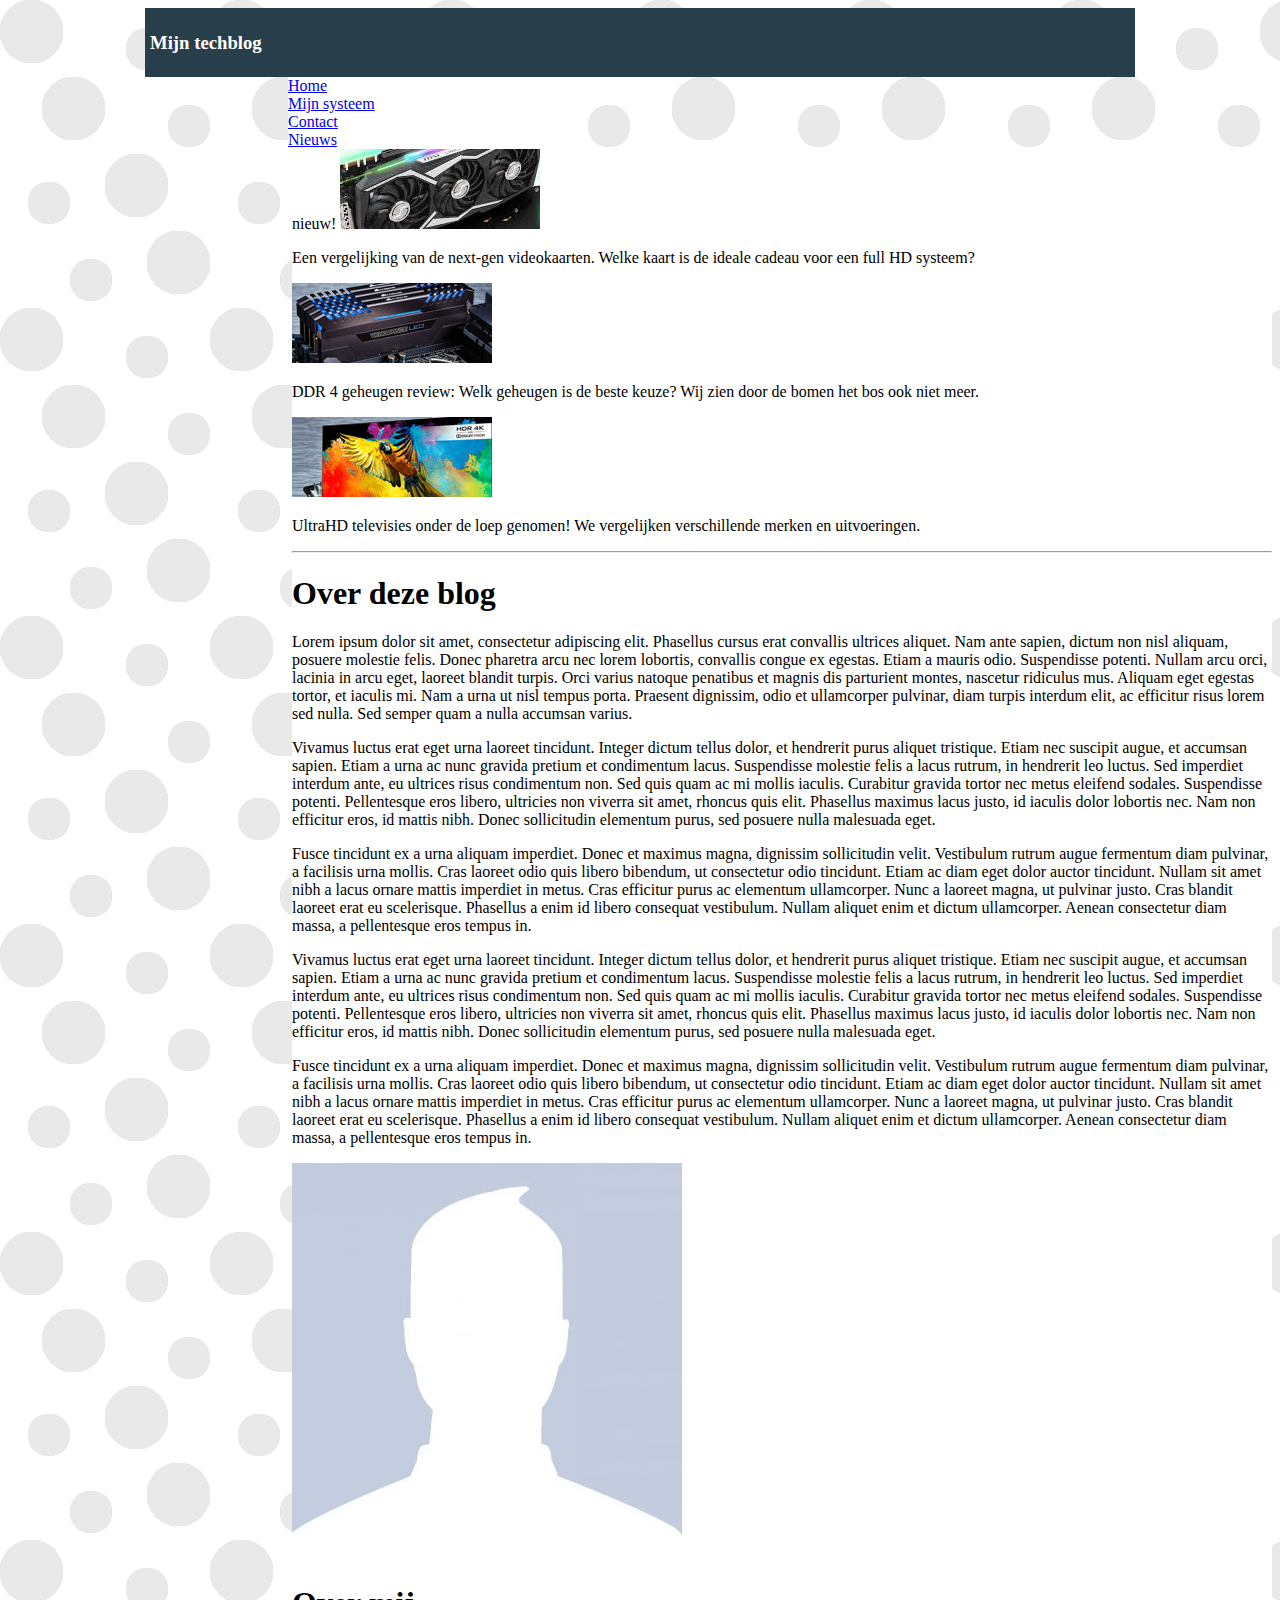
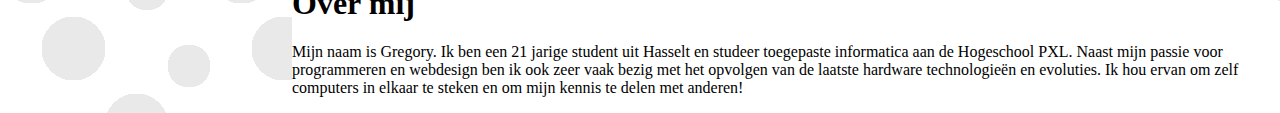
<file: oef2/index.html>
<!DOCTYPE html>
<html lang="nl">

<head>
    <title>Mijn techblog</title>
    <meta charset="UTF-8">
    <link rel="stylesheet" href="stylesheet.css">
</head>

<body>
    <header>
        <h3>Mijn techblog</h3>
    </header>
    <main>
        <nav>
            <a href="index.html">Home</a>
            <a href="mijnsysteem.html">Mijn systeem</a>
            <a href="contact.html">Contact</a>
            <a href="#">Nieuws</a>

        </nav>
        <div>


        <section id="content">
            <article>
                <span id="nieuw">nieuw!</span>
                <img src="assets/gpu.png" alt="GPU" />
                <p>Een vergelijking van de next-gen videokaarten. Welke kaart is de ideale cadeau voor een full HD systeem?</p>
            </article>
            <article>
                <img src="assets/ddr4mem.png" alt="RAM" />
                <p>DDR 4 geheugen review: Welk geheugen is de beste keuze? Wij zien door de bomen het bos ook niet meer.</p>
            </article>
            <article>
                <img src="assets/uhdtv.png" alt="UHDTV" />
                <p>UltraHD televisies onder de loep genomen! We vergelijken verschillende merken en uitvoeringen.</p>
            </article>
            <hr/>
            <h1>Over deze blog</h1>
            <p>Lorem ipsum dolor sit amet, consectetur adipiscing elit. Phasellus cursus erat convallis ultrices aliquet. Nam ante sapien, dictum non nisl aliquam, posuere molestie felis. Donec pharetra arcu nec lorem lobortis, convallis congue ex egestas.
                Etiam a mauris odio. Suspendisse potenti. Nullam arcu orci, lacinia in arcu eget, laoreet blandit turpis. Orci varius natoque penatibus et magnis dis parturient montes, nascetur ridiculus mus. Aliquam eget egestas tortor, et iaculis mi.
                Nam a urna ut nisl tempus porta. Praesent dignissim, odio et ullamcorper pulvinar, diam turpis interdum elit, ac efficitur risus lorem sed nulla. Sed semper quam a nulla accumsan varius.</p>
            <p>
                Vivamus luctus erat eget urna laoreet tincidunt. Integer dictum tellus dolor, et hendrerit purus aliquet tristique. Etiam nec suscipit augue, et accumsan sapien. Etiam a urna ac nunc gravida pretium et condimentum lacus. Suspendisse molestie felis a lacus
                rutrum, in hendrerit leo luctus. Sed imperdiet interdum ante, eu ultrices risus condimentum non. Sed quis quam ac mi mollis iaculis. Curabitur gravida tortor nec metus eleifend sodales. Suspendisse potenti. Pellentesque eros libero, ultricies
                non viverra sit amet, rhoncus quis elit. Phasellus maximus lacus justo, id iaculis dolor lobortis nec. Nam non efficitur eros, id mattis nibh. Donec sollicitudin elementum purus, sed posuere nulla malesuada eget.
            </p>
            <p>
                Fusce tincidunt ex a urna aliquam imperdiet. Donec et maximus magna, dignissim sollicitudin velit. Vestibulum rutrum augue fermentum diam pulvinar, a facilisis urna mollis. Cras laoreet odio quis libero bibendum, ut consectetur odio tincidunt. Etiam ac
                diam eget dolor auctor tincidunt. Nullam sit amet nibh a lacus ornare mattis imperdiet in metus. Cras efficitur purus ac elementum ullamcorper. Nunc a laoreet magna, ut pulvinar justo. Cras blandit laoreet erat eu scelerisque. Phasellus
                a enim id libero consequat vestibulum. Nullam aliquet enim et dictum ullamcorper. Aenean consectetur diam massa, a pellentesque eros tempus in.
            </p>
            <p>
                Vivamus luctus erat eget urna laoreet tincidunt. Integer dictum tellus dolor, et hendrerit purus aliquet tristique. Etiam nec suscipit augue, et accumsan sapien. Etiam a urna ac nunc gravida pretium et condimentum lacus. Suspendisse molestie felis a lacus
                rutrum, in hendrerit leo luctus. Sed imperdiet interdum ante, eu ultrices risus condimentum non. Sed quis quam ac mi mollis iaculis. Curabitur gravida tortor nec metus eleifend sodales. Suspendisse potenti. Pellentesque eros libero, ultricies
                non viverra sit amet, rhoncus quis elit. Phasellus maximus lacus justo, id iaculis dolor lobortis nec. Nam non efficitur eros, id mattis nibh. Donec sollicitudin elementum purus, sed posuere nulla malesuada eget.
            </p>
            <p>
                Fusce tincidunt ex a urna aliquam imperdiet. Donec et maximus magna, dignissim sollicitudin velit. Vestibulum rutrum augue fermentum diam pulvinar, a facilisis urna mollis. Cras laoreet odio quis libero bibendum, ut consectetur odio tincidunt. Etiam ac
                diam eget dolor auctor tincidunt. Nullam sit amet nibh a lacus ornare mattis imperdiet in metus. Cras efficitur purus ac elementum ullamcorper. Nunc a laoreet magna, ut pulvinar justo. Cras blandit laoreet erat eu scelerisque. Phasellus
                a enim id libero consequat vestibulum. Nullam aliquet enim et dictum ullamcorper. Aenean consectetur diam massa, a pellentesque eros tempus in.
            </p>
            <img id="mezelf" src="assets/gregory.png" alt="profielfoto" />
            <h1>Over mij</h1>

            <p>Mijn naam is <span>Gregory</span>. Ik ben een 21 jarige student uit Hasselt en studeer toegepaste informatica aan de <span>Hogeschool PXL</span>. Naast mijn passie voor programmeren en webdesign ben ik ook
                zeer vaak bezig met het opvolgen van de laatste hardware technologieën en evoluties. Ik hou ervan om zelf computers in elkaar te steken en om mijn kennis te delen met anderen!</p>
        </section>
        </div>
    </main>
</body>

</html>
</file>
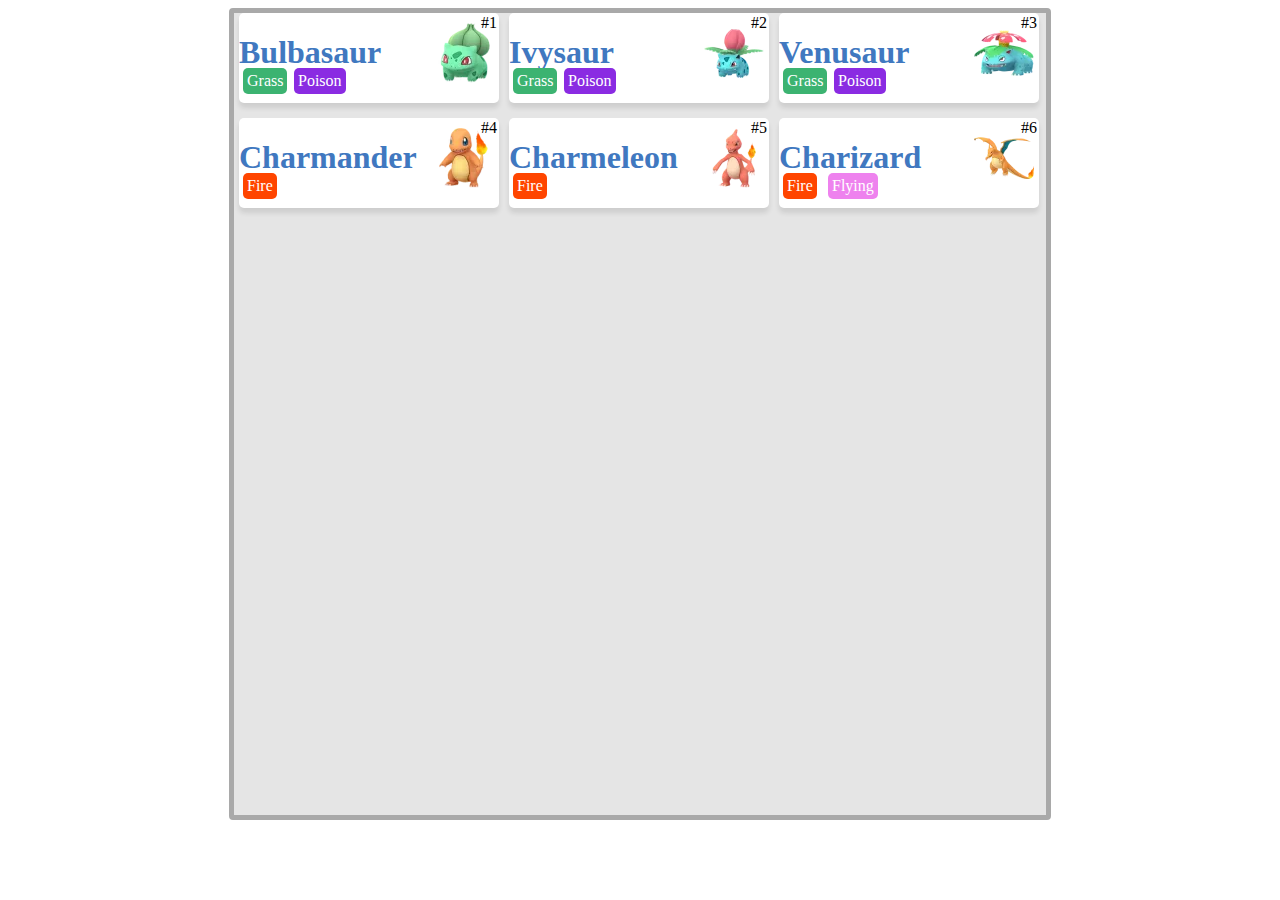
<file: oefening_1/index.html>
<!DOCTYPE html>
<html lang="en">

<head>
    <title>Pokedex</title>
    <meta charset="UTF-8">
    <link rel="stylesheet" href="stijl.css"/>
</head>

<body>
<main>
    <article id="pokedooslinks">
        <h1>Bulbasaur</h1>
        <section class="typeoverview">
            <span class="type grass">Grass</span>
            <span class="type poison">Poison</span>
        </section>
        <img src="img/1.png" alt="1">
        <span class="pokenumber">#1</span>
    </article>
    <article id="pokedooslinks">
        <h1>Ivysaur</h1>
        <section class="typeoverview">
            <span class="type grass">Grass</span>
            <span class="type poison">Poison</span>
        </section>
        <img src="img/2.png" alt="2">
        <span class="pokenumber">#2</span>
    </article>
    <article id="pokedooslinks">
        <h1>Venusaur</h1>
        <section class="typeoverview">
            <span class="type grass">Grass</span>
            <span class="type poison">Poison</span>
        </section>
        <img src="img/3.png" alt="3">
        <span class="pokenumber">#3</span>
    </article>
    <article id="pokedooslinks">
        <h1>Charmander</h1>
        <section class="typeoverview">
            <span class="type fire">Fire</span>
        </section>
        <img src="img/4.png" alt="4">
        <span class="pokenumber">#4</span>
    </article>
    <article id="pokedooslinks">
        <h1>Charmeleon</h1>
        <section class="typeoverview">
            <span class="type fire">Fire</span>
        </section>
        <img src="img/5.png" alt="5">
        <span class="pokenumber">#5</span>
    </article>
    <article id="pokedooslinks">
        <h1>Charizard</h1>
        <section class="typeoverview">
            <span class="type fire">Fire</span>
            <span class="type flying">Flying</span>
        </section>
        <img src="img/6.png" alt="6">
        <span class="pokenumber">#6</span>
    </article>
    <!-- Source : https://pokemon.gameinfo.io/ -->
</main>
</body>
</file>
<file: oef2/stylesheet.css>
header {
    border-width: 5px;
    background-color: #283e4a;
    color: white;
    padding: 5px;
    width: 980px;
    margin-left: auto;
    margin-right: auto;
}

body {
    background-image: url("assets/bgimage.png");
}


nav {
    width: 294px;
    background-color: white;
    position: relative;
    margin-left: 280px;
    margin-right: auto;

}

a {
    display: block;
}

#content {
    margin-left: 20px;
    margin-right: auto;
    width: 980px;
    background-color: white;
    float: right;
}
</file>
<file: oefening_1/stijl.css>
* {
    box-sizing: border-box;
}

main {
    width: 822px;
    height: 812px;
    margin: 0 auto;
    border: 5px solid darkgray;
    border-radius: 4px;
    background-color: #e5e5e5;
}

article {
    width: 260px;
    height: 90px;
    margin-left: 5px;
    margin-right: 5px;
    margin-bottom: 15px;
    float: left;
    border-radius: 5px;
    background-color: white;
    position: relative;
    box-shadow: 0 5px 5px rgba(0, 0, 0, 0.1)
}

h1 {
    color: #4078c0;
}

article img {
    position: absolute;
    right: 5px;
    top: 10px;
}

.pokenumber {
    position: absolute;
    right: 2px;
    top: 1px;
}

.grass {
    position: absolute;
    background-color: mediumseagreen;
    border-radius: 5px;
    border-width: 5px;
    margin-left: 4px;
    top: 55px;
    padding: 4px;
    color: white;
}

.poison {
    position: absolute;
    background-color: blueviolet;
    border-radius: 5px;
    border-width: 5px;
    top: 55px;
    left: 55px;
    padding: 4px;
    color: white;
}

.fire {
    position: absolute;
    background-color: orangered;
    border-radius: 5px;
    border-width: 5px;
    margin-left: 4px;
    top: 55px;
    padding: 4px;
    color: white;
}

.flying {
    position: absolute;
    background-color: violet;
    border-radius: 5px;
    border-width: 5px;
    margin-left: 4px;
    top: 55px;
    left: 45px;
    padding: 4px;
    color: white;
}
</file>
